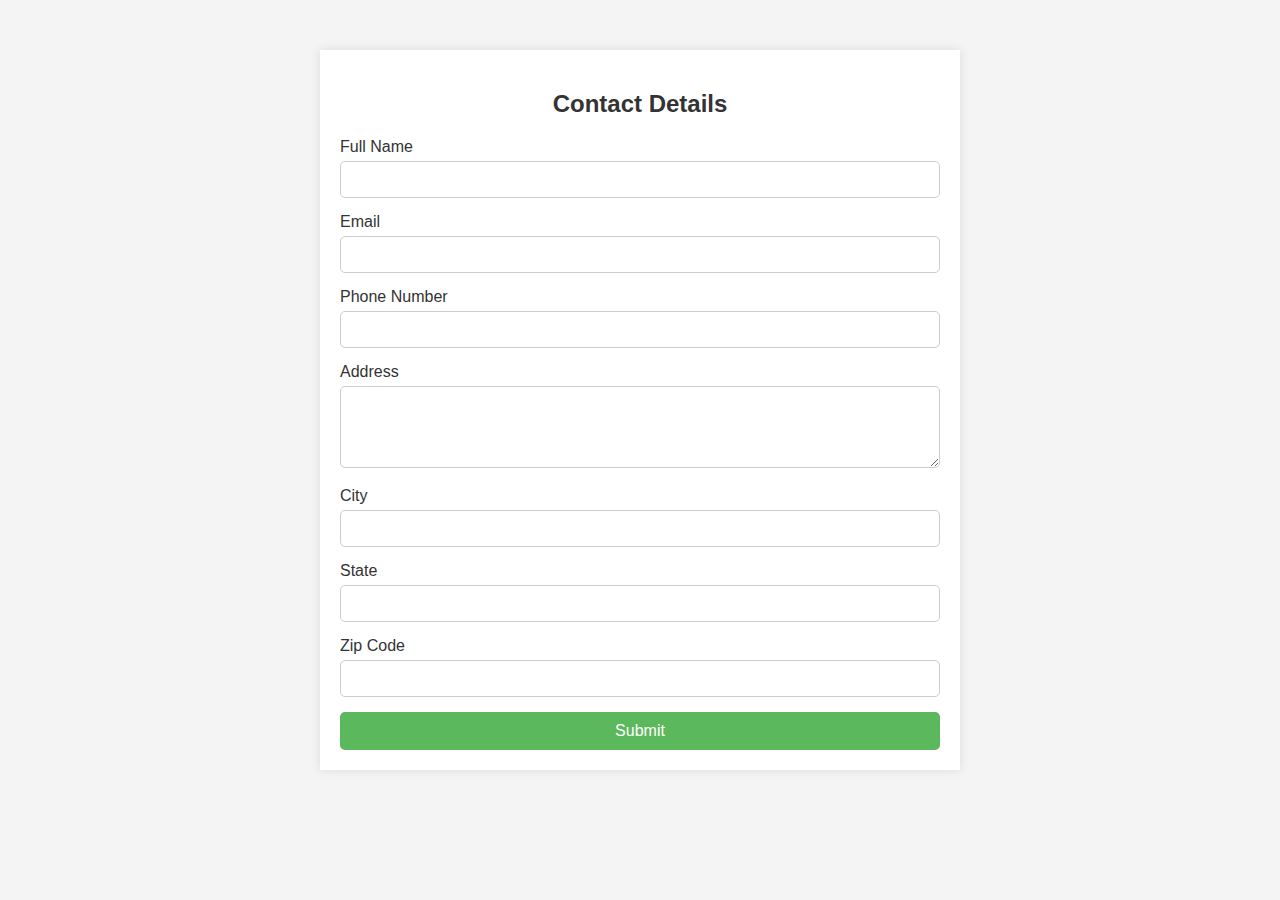
<file: contactdetails.htm>
<!DOCTYPE html>
<html lang="en">
<head>
    <meta charset="UTF-8">
    <meta name="viewport" content="width=device-width, initial-scale=1.0">
    <title>Contact Details</title>
    <link rel="stylesheet" href="styles.css">
    <style>
        body {
    font-family: Arial, sans-serif;
    background-color: #f4f4f4;
    margin: 0;
    padding: 0;
}

.container {
    width: 100%;
    max-width: 600px;
    margin: 50px auto;
    padding: 20px;
    background-color: #fff;
    box-shadow: 0 0 10px rgba(0, 0, 0, 0.1);
}

h2 {
    text-align: center;
    color: #333;
}

.form-group {
    margin-bottom: 15px;
}

.form-group label {
    display: block;
    margin-bottom: 5px;
    color: #333;
}

.form-group input, .form-group textarea {
    width: 100%;
    padding: 10px;
    box-sizing: border-box;
    border: 1px solid #ccc;
    border-radius: 5px;
}

button {
    width: 100%;
    padding: 10px;
    border: none;
    background-color: #5cb85c;
    color: #fff;
    font-size: 16px;
    border-radius: 5px;
    cursor: pointer;
}

button:hover {
    background-color: #4cae4c;
}

    </style>
</head>
<body>
    <div class="container">
        <h2>Contact Details</h2>
        <form action="/submit-contact" method="POST">
            <div class="form-group">
                <label for="fullName">Full Name</label>
                <input type="text" id="fullName" name="fullName" required>
            </div>
            <div class="form-group">
                <label for="email">Email</label>
                <input type="email" id="email" name="email" required>
            </div>
            <div class="form-group">
                <label for="phone">Phone Number</label>
                <input type="tel" id="phone" name="phone" required>
            </div>
            <div class="form-group">
                <label for="address">Address</label>
                <textarea id="address" name="address" rows="4" required></textarea>
            </div>
            <div class="form-group">
                <label for="city">City</label>
                <input type="text" id="city" name="city" required>
            </div>
            <div class="form-group">
                <label for="state">State</label>
                <input type="text" id="state" name="state" required>
            </div>
            <div class="form-group">
                <label for="zip">Zip Code</label>
                <input type="text" id="zip" name="zip" required>
            </div>
            <button type="submit">Submit</button>
        </form>
    </div>
</body>
</html>
</file>
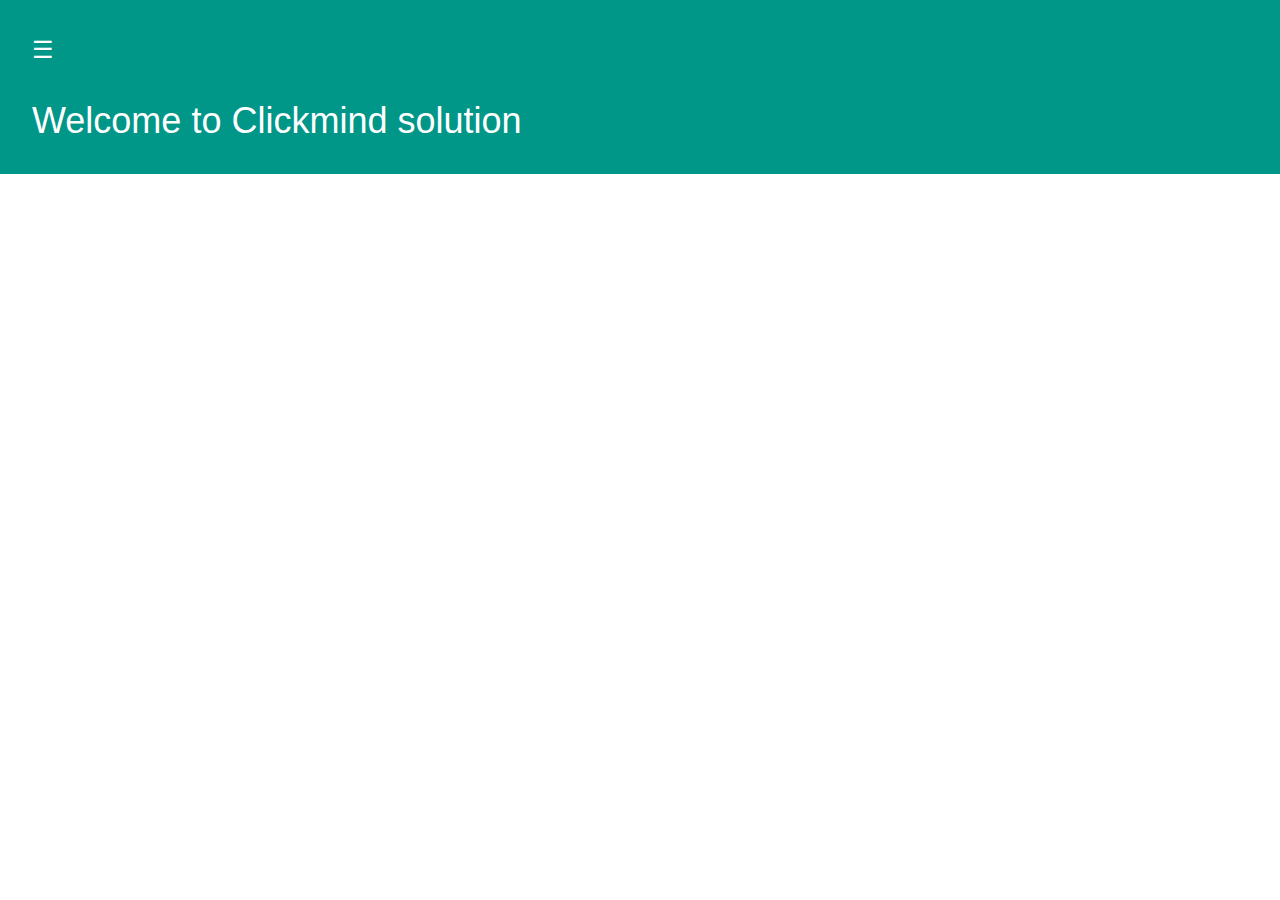
<file: dashboard.html>
<!DOCTYPE html>
<html lang="en">
<head>
  <meta charset="UTF-8">
  <meta name="viewport" content="width=device-width, initial-scale=1.0">
  <title>Responsive Sidebar</title>
  <link rel="stylesheet" href="https://www.w3schools.com/w3css/4/w3.css">
  <style>
    /* Custom CSS for sidebar */
    .w3-sidebar {
      height: 100%;
      width: 0;
      position: fixed;
      z-index: 1;
      top: 0;
      left: 0;
      background-color: #111;
      overflow-x: hidden;
      transition: 0.5s;
      padding-top: 60px;
    }

    .w3-sidebar a {
      padding: 8px 8px 8px 32px;
      text-decoration: none;
      font-size: 25px;
      color: #818181;
      display: block;
      transition: 0.3s;
    }

    .w3-sidebar a:hover {
      color: #f1f1f1;
    }

    .w3-sidebar .closebtn {
      position: absolute;
      top: 0;
      right: 25px;
      font-size: 36px;
      margin-left: 50px;
    }

    /* Page content styling */
    .w3-teal {
      background-color: #009688 !important;
      padding: 16px;
      text-align: left;
    }

    .main-content {
      transition: margin-left .5s;
      padding: 16px;
    }

    @media screen and (max-height: 450px) {
      .w3-sidebar {padding-top: 15px;}
      .w3-sidebar a {font-size: 18px;}
    }
    
  </style>
</head>
<body>

<!-- Sidebar -->
<div class="w3-sidebar w3-bar-block" id="mySidebar">
  <button onclick="w3_close()" class="w3-bar-item w3-button w3-large closebtn">Close &times;</button>
  <a href="personaldetails.htm" class="w3-bar-item w3-button">Personal details</a>
  <a href="educationdetails.htm" class="w3-bar-item w3-button">Educational details</a>
  <a href="contactdetails.htm" class="w3-bar-item w3-button">Contact details</a>
</div>

<!-- Page Content -->
<div class="w3-teal">
  <button class="w3-button w3-teal w3-xlarge" onclick="w3_open()">☰</button>
  <div class="w3-container">
    <h1>Welcome to Clickmind solution</h1>
  </div>
</div>

<script>
function w3_open() {
  document.getElementById("mySidebar").style.width = "250px";
  document.querySelector('.main-content').style.marginLeft = "250px";
}

function w3_close() {
  document.getElementById("mySidebar").style.width = "0";
  document.querySelector('.main-content').style.marginLeft = "0";
}
</script>
     
</body>
</html>
</file>
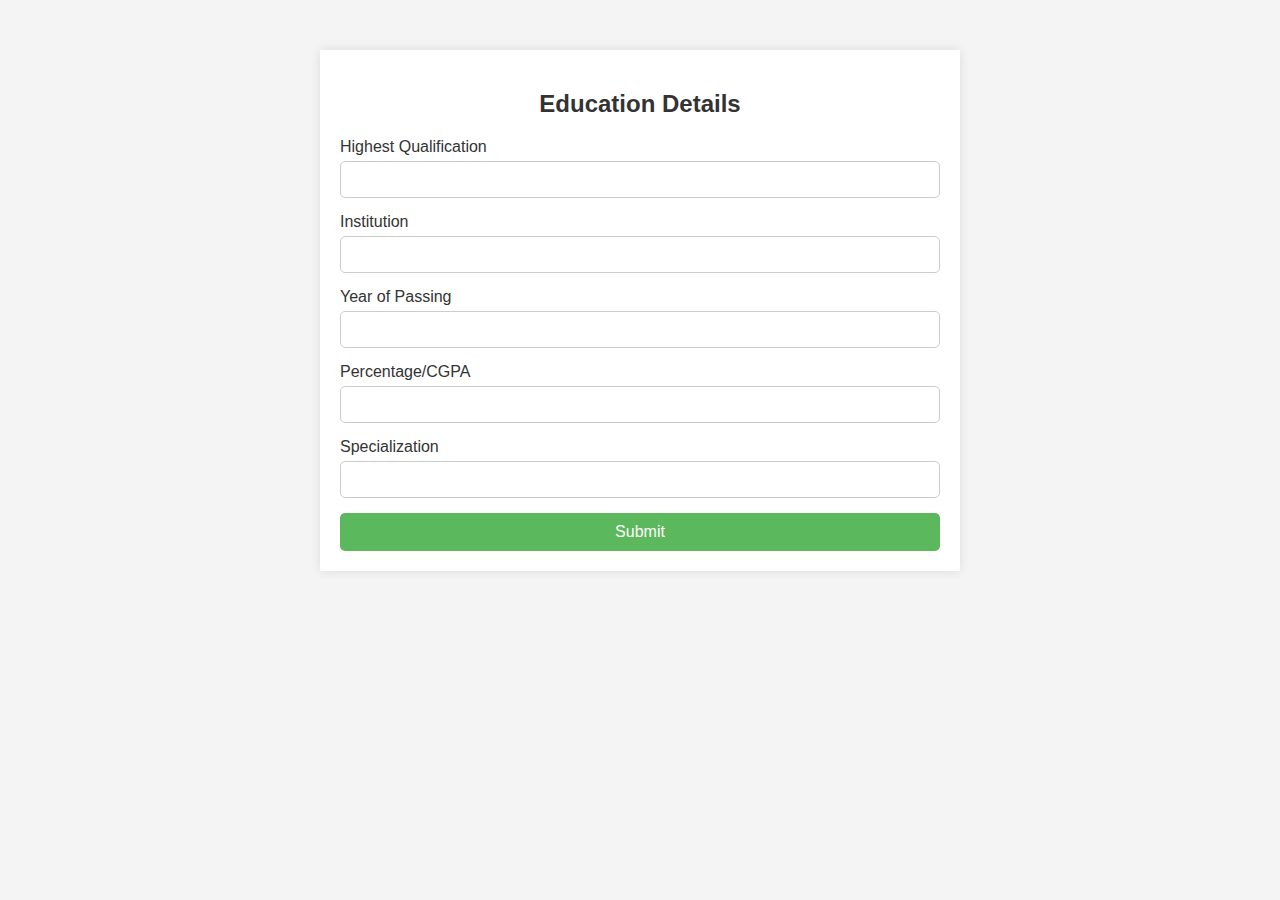
<file: educationdetails.htm>
<!DOCTYPE html>
<html lang="en">
<head>
    <meta charset="UTF-8">
    <meta name="viewport" content="width=device-width, initial-scale=1.0">
    <title>Education Details</title>
    <link rel="stylesheet" href="styles.css">
    <style>
        body {
    font-family: Arial, sans-serif;
    background-color: #f4f4f4;
    margin: 0;
    padding: 0;
}

.container {
    width: 100%;
    max-width: 600px;
    margin: 50px auto;
    padding: 20px;
    background-color: #fff;
    box-shadow: 0 0 10px rgba(0, 0, 0, 0.1);
}

h2 {
    text-align: center;
    color: #333;
}

.form-group {
    margin-bottom: 15px;
}

.form-group label {
    display: block;
    margin-bottom: 5px;
    color: #333;
}

.form-group input {
    width: 100%;
    padding: 10px;
    box-sizing: border-box;
    border: 1px solid #ccc;
    border-radius: 5px;
}

button {
    width: 100%;
    padding: 10px;
    border: none;
    background-color: #5cb85c;
    color: #fff;
    font-size: 16px;
    border-radius: 5px;
    cursor: pointer;
}

button:hover {
    background-color: #4cae4c;
}

    </style>
</head>
<body>
    <div class="container">
        <h2>Education Details</h2>
        <form action="/submit-education" method="POST">
            <div class="form-group">
                <label for="highestQualification">Highest Qualification</label>
                <input type="text" id="highestQualification" name="highestQualification" required>
            </div>
            <div class="form-group">
                <label for="institution">Institution</label>
                <input type="text" id="institution" name="institution" required>
            </div>
            <div class="form-group">
                <label for="passingYear">Year of Passing</label>
                <input type="number" id="passingYear" name="passingYear" required>
            </div>
            <div class="form-group">
                <label for="percentage">Percentage/CGPA</label>
                <input type="text" id="percentage" name="percentage" required>
            </div>
            <div class="form-group">
                <label for="specialization">Specialization</label>
                <input type="text" id="specialization" name="specialization" required>
            </div>
            <button type="submit">Submit</button>
        </form>
    </div>
</body>
</html>
</file>
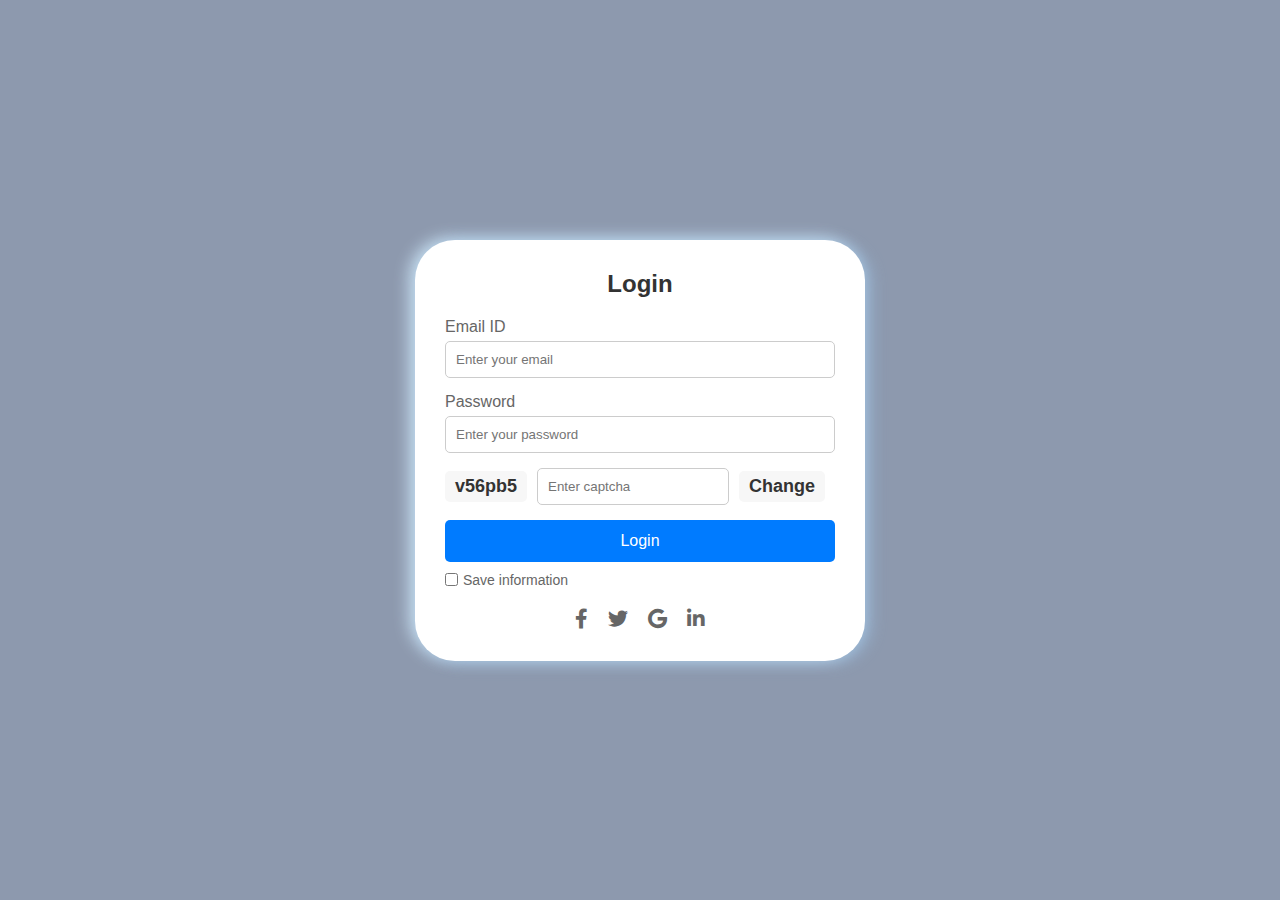
<file: login.html>
<!DOCTYPE html>
<html lang="en">
<head>
    <meta charset="UTF-8">
    <meta name="viewport" content="width=device-width, initial-scale=1.0">
    <title>Login Page</title>
    <!-- Font Awesome CDN -->
    <link rel="stylesheet" href="https://cdnjs.cloudflare.com/ajax/libs/font-awesome/6.0.0-beta3/css/all.min.css">
    <style>
        * {
            margin: 0;
            padding: 0;
            box-sizing: border-box;
            font-family: 'Poppins', sans-serif;
        }

        body {
            display: flex;
            justify-content: center;
            align-items: center;
            min-height: 100vh;
            background: #8d99ae;
            margin: 0;
        }

        .box {
            width: 90%;
            max-width: 450px;
            padding: 30px;
            background: #fff;
            border-radius: 40px;
            box-shadow: rgba(159, 204, 244, 0.48) 6px 2px 16px 0px, rgba(214, 239, 255, 0.8) -6px -2px 16px 0px;
        }

        h2 {
            margin-bottom: 20px;
            color: #333;
            text-align: center;
        }

        .form-group {
            margin-bottom: 15px;
        }

        .form-group label {
            display: block;
            margin-bottom: 5px;
            color: #666;
        }

        .form-group input {
            width: 100%;
            padding: 10px;
            border: 1px solid #ccc;
            border-radius: 5px;
            transition: border-color 0.3s;
        }

        .form-group input:focus {
            border-color: #007bff;
            outline: none;
        }

        .captcha {
            display: flex;
            align-items: center;
            margin-bottom: 15px;
        }

        .captcha div {
            font-size: 18px;
            font-weight: bold;
            background: #f7f7f7;
            padding: 5px 10px;
            border-radius: 5px;
            color: #333;
            margin-right: 10px;
            flex-shrink: 0;
        }

        .captcha input {
            flex: 1;
            margin-right: 10px;
        }

        .captcha-refresh {
            font-size: 14px;
            color: #007bff;
            cursor: pointer;
            user-select: none;
        }

        .captcha-refresh:hover {
            text-decoration: underline;
        }

        .btn {
            width: 100%;
            padding: 12px;
            background: #007bff;
            border: none;
            color: white;
            border-radius: 5px;
            cursor: pointer;
            font-size: 16px;
            transition: background 0.3s, transform 0.3s;
        }

        .btn:hover {
            background: #0056b3;
        }

        .btn:active {
            transform: scale(0.98);
        }

        .save-info {
            margin-top: 10px;
            display: flex;
            align-items: center;
            font-size: 14px;
            color: #666;
        }

        .save-info input {
            margin-right: 5px;
        }

        .social-icons {
            display: flex;
            justify-content: center;
            margin-top: 20px;
        }

        .social-icons a {
            color: #666;
            margin: 0 10px;
            font-size: 20px;
            transition: color 0.3s;
        }

        .social-icons a:hover {
            color: #007bff;
        }

        @media (max-width: 500px) {
            .box {
                padding: 20px;
            }
            .captcha div {
                font-size: 16px;
            }
            .btn {
                padding: 10px;
                font-size: 14px;
            }
        }
    </style>
</head>
<body>
    <div class="box">
        <h2>Login</h2>
        <div class="form-group">
            <label for="email">Email ID</label>
            <input type="email" id="email" placeholder="Enter your email">
        </div>
        <div class="form-group">
            <label for="password">Password</label>
            <input type="password" id="password" placeholder="Enter your password">
        </div>
        <div class="form-group captcha">
            <div id="captcha-value"></div>
            <input type="text" id="captcha-input" placeholder="Enter captcha">
            <div class="captcha-refresh" onclick="generateCaptcha()">Change</div>
        </div>
        <button class="btn" onclick="validateCaptcha()">Login</button>
        <div class="save-info">
            <input type="checkbox" id="save-info">
            <label for="save-info">Save information</label>
        </div>
        <div class="social-icons">
            <a href="https://www.facebook.com/iamanmishra.52"><i class="fab fa-facebook-f"></i></a>
            <a href="#"><i class="fab fa-twitter"></i></a>
            <a href="https://www.google.com/"><i class="fab fa-google"></i></a>
            <a href="https://www.linkedin.com/in/iamanmishra/"><i class="fab fa-linkedin-in"></i></a>
        </div>
    </div>

    <script>
        function generateCaptcha() {
            const captcha = Math.random().toString(36).substring(2, 8);
            document.getElementById('captcha-value').innerText = captcha;
        }

        function validateCaptcha() {
            const captchaValue = document.getElementById('captcha-value').innerText;
            const captchaInput = document.getElementById('captcha-input').value;

            if (captchaInput === captchaValue) {
                if (document.getElementById('save-info').checked) {
                    alert('Information saved!');
                }
                window.location.href = 'dashboard.html'; 
            } else {
                alert('Captcha is incorrect. Please try again.');
                generateCaptcha();
            }
        }

        window.onload = generateCaptcha;
    </script>
</body>
</html>
</file>
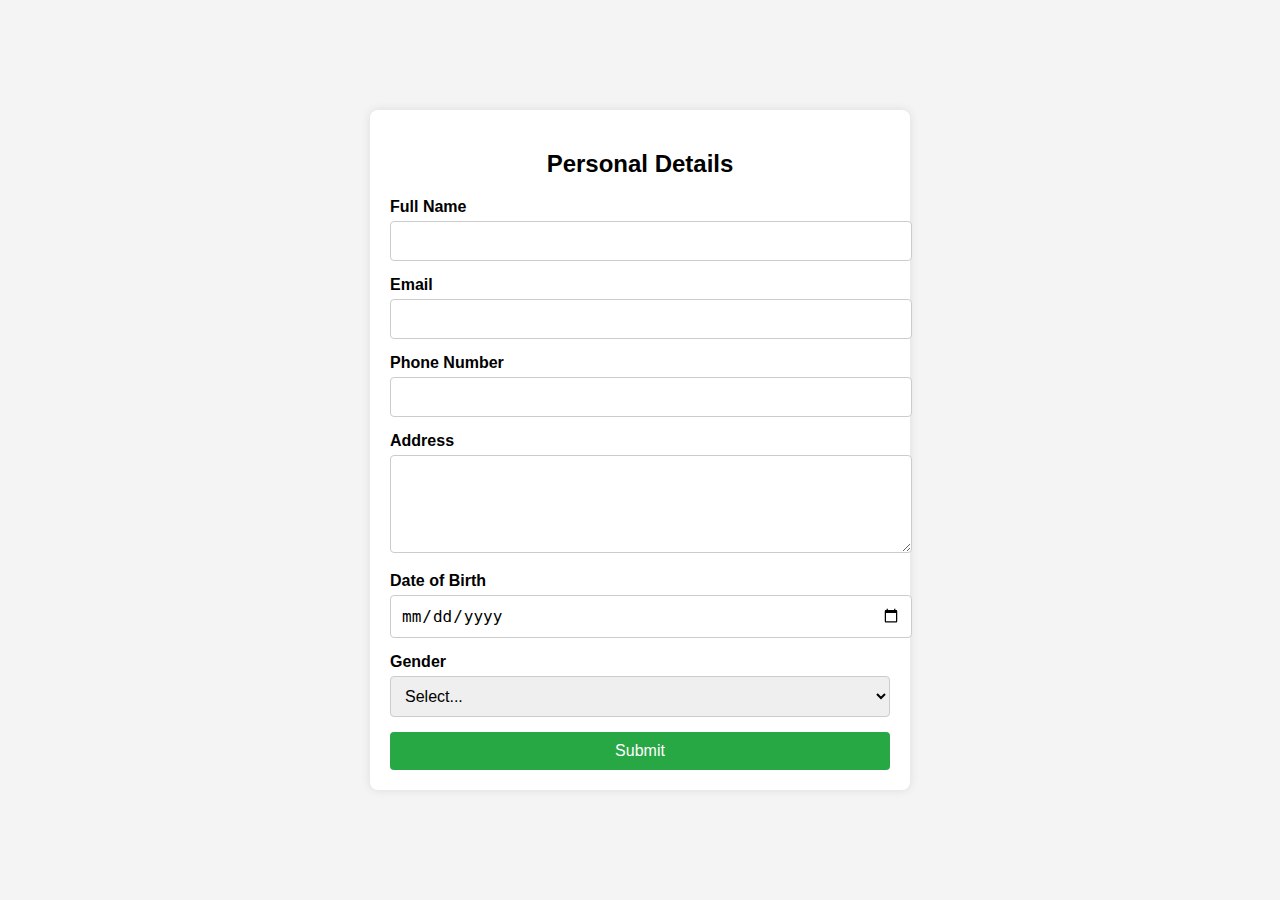
<file: personaldetails.htm>
<!DOCTYPE html>
<html lang="en">
<head>
    <meta charset="UTF-8">
    <meta name="viewport" content="width=device-width, initial-scale=1.0">
    <title>Personal Details Form</title>
    <link rel="stylesheet" href="styles.css">
    <style>
        body {
    font-family: Arial, sans-serif;
    background-color: #f4f4f4;
    display: flex;
    justify-content: center;
    align-items: center;
    height: 100vh;
    margin: 0;
}

.container {
    background-color: #fff;
    padding: 20px;
    border-radius: 8px;
    box-shadow: 0 0 10px rgba(0, 0, 0, 0.1);
    width: 100%;
    max-width: 500px;
}

h2 {
    text-align: center;
    margin-bottom: 20px;
}

.form-group {
    margin-bottom: 15px;
}

.form-group label {
    display: block;
    margin-bottom: 5px;
    font-weight: bold;
}

.form-group input,
.form-group textarea,
.form-group select {
    width: 100%;
    padding: 10px;
    border: 1px solid #ccc;
    border-radius: 4px;
    font-size: 16px;
}

.form-group textarea {
    resize: vertical;
}

button {
    display: block;
    width: 100%;
    padding: 10px;
    background-color: #28a745;
    color: #fff;
    border: none;
    border-radius: 4px;
    font-size: 16px;
    cursor: pointer;
}

button:hover {
    background-color: #218838;
}

    </style>
</head>
<body>
    <div class="container">
        <h2>Personal Details</h2>
        <form action="/submit-details" method="POST">
            <div class="form-group">
                <label for="fullName">Full Name</label>
                <input type="text" id="fullName" name="fullName" required>
            </div>
            <div class="form-group">
                <label for="email">Email</label>
                <input type="email" id="email" name="email" required>
            </div>
            <div class="form-group">
                <label for="phone">Phone Number</label>
                <input type="tel" id="phone" name="phone" required>
            </div>
            <div class="form-group">
                <label for="address">Address</label>
                <textarea id="address" name="address" rows="4" required></textarea>
            </div>
            <div class="form-group">
                <label for="dob">Date of Birth</label>
                <input type="date" id="dob" name="dob" required>
            </div>
            <div class="form-group">
                <label for="gender">Gender</label>
                <select id="gender" name="gender" required>
                    <option value="">Select...</option>
                    <option value="male">Male</option>
                    <option value="female">Female</option>
                    <option value="other">Other</option>
                </select>
            </div>
            <button type="submit">Submit</button>
        </form>
    </div>
    <script>
       
       document.addEventListener('DOMContentLoaded', function() {
    const form = document.querySelector('form');
    form.addEventListener('submit', function(event) {
        event.preventDefault(); // Prevent the form from submitting normally
        const formData = new FormData(form);
        fetch('/submit-details', {
            method: 'POST',
            body: formData
        })
        .then(response => {
            if (response.ok) {
                // Redirect to dashboard.html
                window.location.href = 'dashboard.html';
            } else {
                throw new Error('Failed to submit form');
            }
        })
        .catch(error => {
            console.error('Error:', error);
            // Handle the error, e.g., display an error message to the user
        });
    });
});

    </script>
</body>
</html>
</file>
<file: styles.css>
body {
    font-family: Arial, sans-serif;
    margin: 0;
    padding: 0;
    box-sizing: border-box;
}

.sidebar {
    height: 100%;
    width: 0;
    position: fixed;
    z-index: 1;
    top: 0;
    left: 0;
    background-color: #111;
    overflow-x: hidden;
    transition: 0.5s;
    padding-top: 60px;
}

.sidebar a {
    padding: 10px 15px;
    text-decoration: none;
    font-size: 18px;
    color: white;
    display: block;
    transition: 0.3s;
}

.sidebar a:hover {
    background-color: #575757;
}

.close-btn {
    position: absolute;
    top: 20px;
    right: 25px;
    font-size: 36px;
    margin-left: 50px;
    background: none;
    border: none;
    color: white;
    cursor: pointer;
}

.open-btn {
    font-size: 24px;
    background: none;
    border: none;
    cursor: pointer;
    color: white;
    padding: 10px;
}

.header {
    background-color: #008080;
    padding: 20px;
    color: white;
    display: flex;
    align-items: center;
}

.header-content {
    margin-left: auto;
}

.responsive-img {
    width: 100%;
    height: auto;
}

.content {
    padding: 20px;
}

@media (max-width: 768px) {
    .open-btn {
        font-size: 24px;
    }

    .header-content h1 {
        font-size: 20px;
    }
}
</file>
